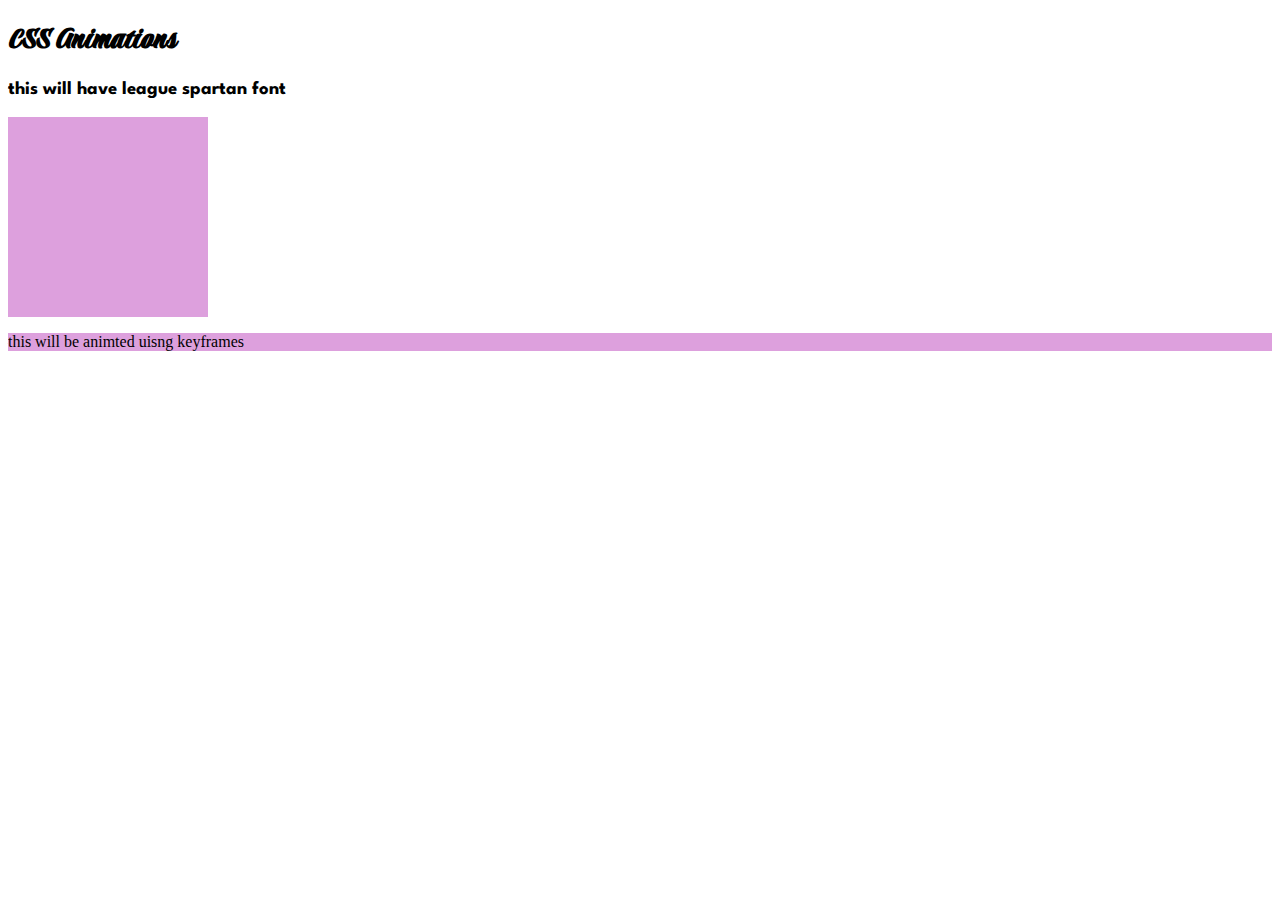
<file: index.html>
<!DOCTYPE html>
<html lang="en">
<head>
    <meta charset="UTF-8">
    <meta http-equiv="X-UA-Compatible" content="IE=edge">
    <meta name="viewport" content="width=device-width, initial-scale=1.0">
    <link rel="preconnect" href="https://fonts.googleapis.com">
<link rel="preconnect" href="https://fonts.gstatic.com" crossorigin>
<link href="https://fonts.googleapis.com/css2?family=League+Spartan:wght@100&display=swap" rel="stylesheet">
    <link rel="stylesheet" href="style.css">

    <title>CSS Animations</title>
    <style> 
    h3{
    font-family: 'League Spartan', sans-serif;
    }
    </style>
</head>
<body>
    <h1> CSS Animations</h1>
    <h3> this will have league spartan font</h3>
    <div></div>
    <p>this will be animted uisng keyframes</p>
   
    <!-- <a href="https://github.com/lvemavarapu/">
        <img alt="git" src="./github-octocat.png"width="150" height="70" >      
     </a> -->
</body>
</html>
</file>
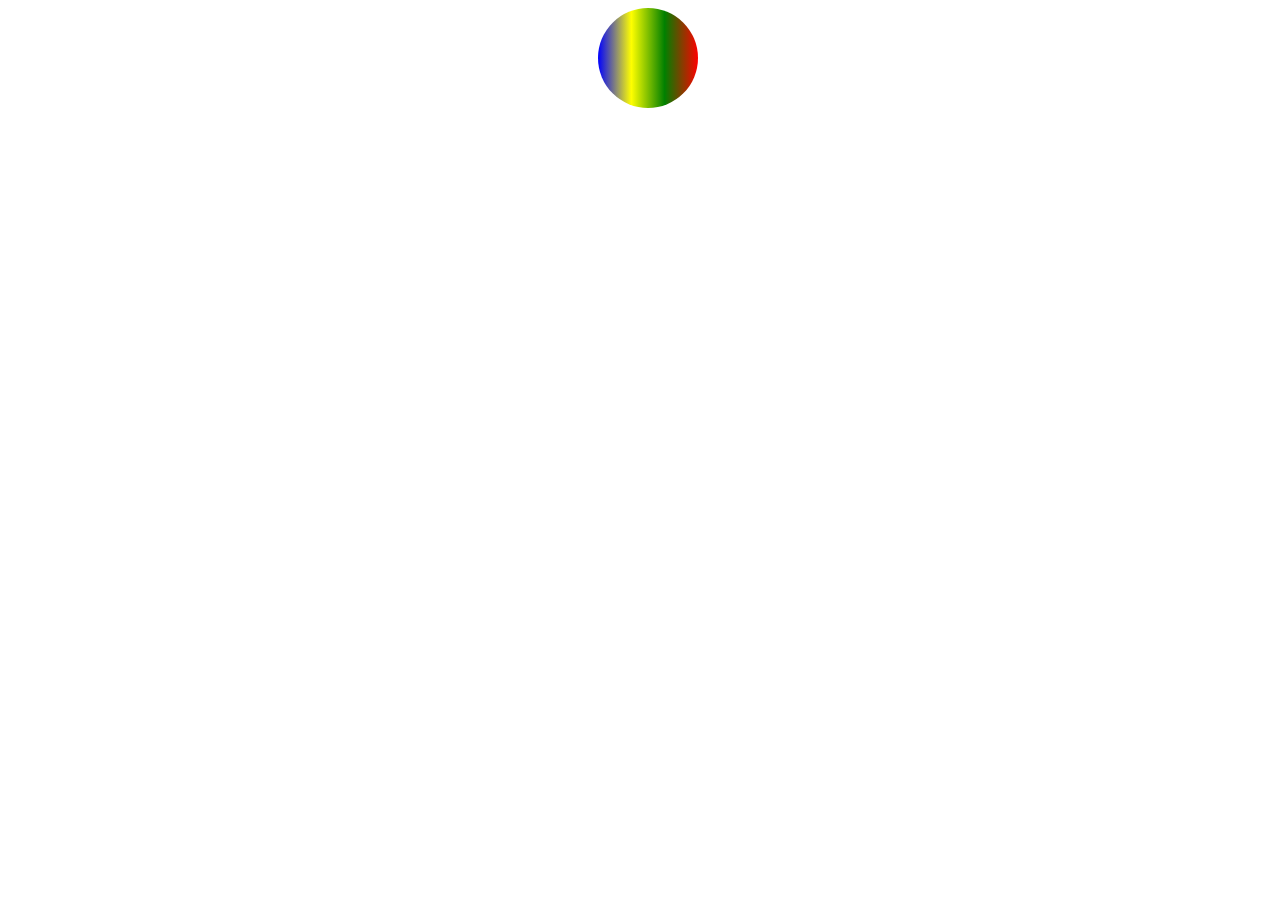
<file: bounceball/index.html>
<!DOCTYPE html>
<html lang="en">
<head>
    <meta charset="UTF-8">
    <meta http-equiv="X-UA-Compatible" content="IE=edge">
    <meta name="viewport" content="width=device-width, initial-scale=1.0">
    <link rel="stylesheet" href="style.css" />
    <title>Bouncing ball demo</title>
</head>
<body>
    <div class ="background">
        <div class="bouncyball"></div>
    </div>
</body>
</html>
</file>
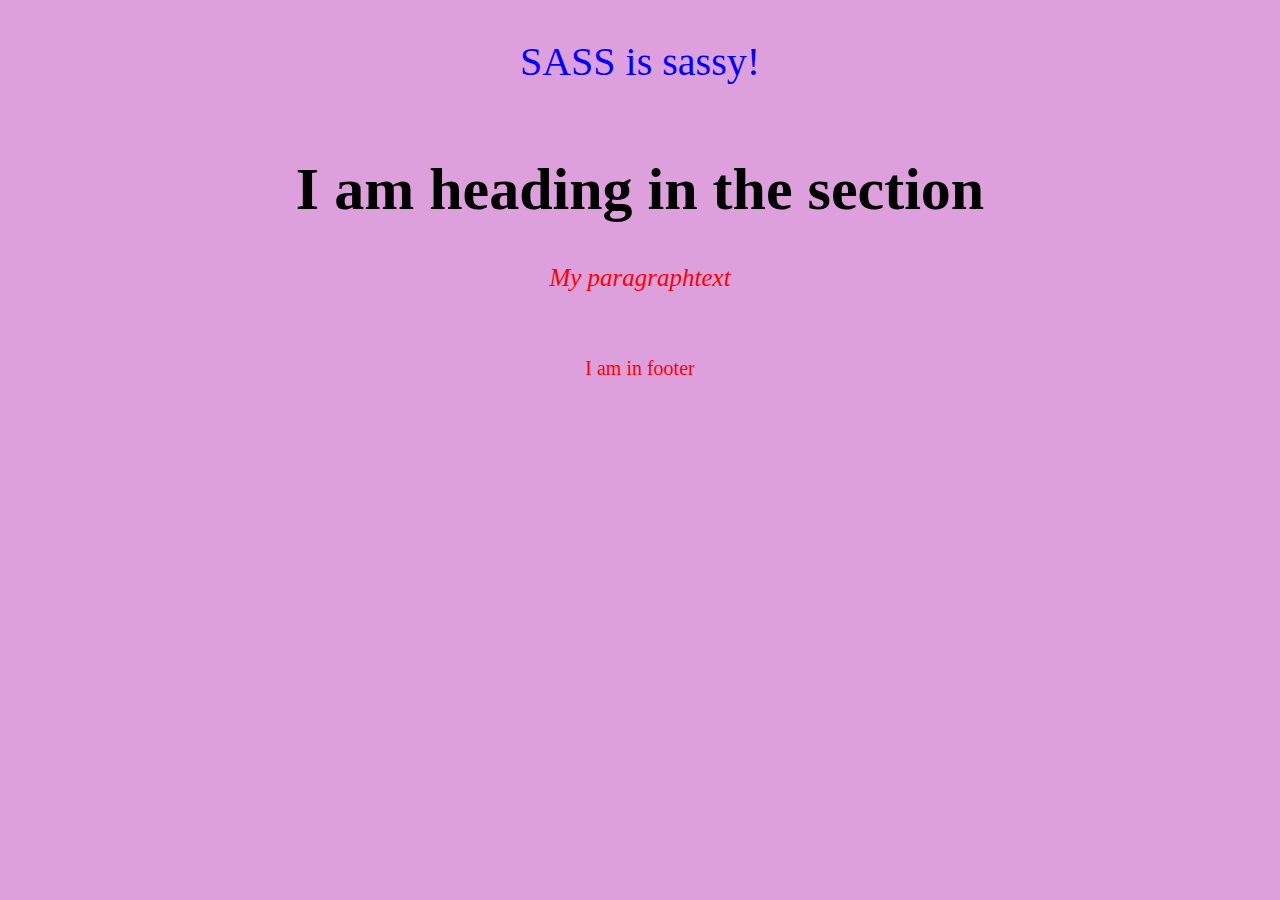
<file: sass-lesson/index.html>
<!DOCTYPE html>
<html lang="en">
<head>
    <meta charset="UTF-8">
    <meta http-equiv="X-UA-Compatible" content="IE=edge">
    <meta name="viewport" content="width=device-width, initial-scale=1.0">
    <link rel="stylesheet" href="style.css"/>
    <title>Document</title>
</head>
<body>
  <header>SASS is sassy!</header>
  <section> 
      <h1>I am heading in the section</h1>
      <p> My <span>paragraph</span>text</p>
  </section>
  <footer>
      <p> I am in footer</p>
  </footer>
</body>
</html>
</file>
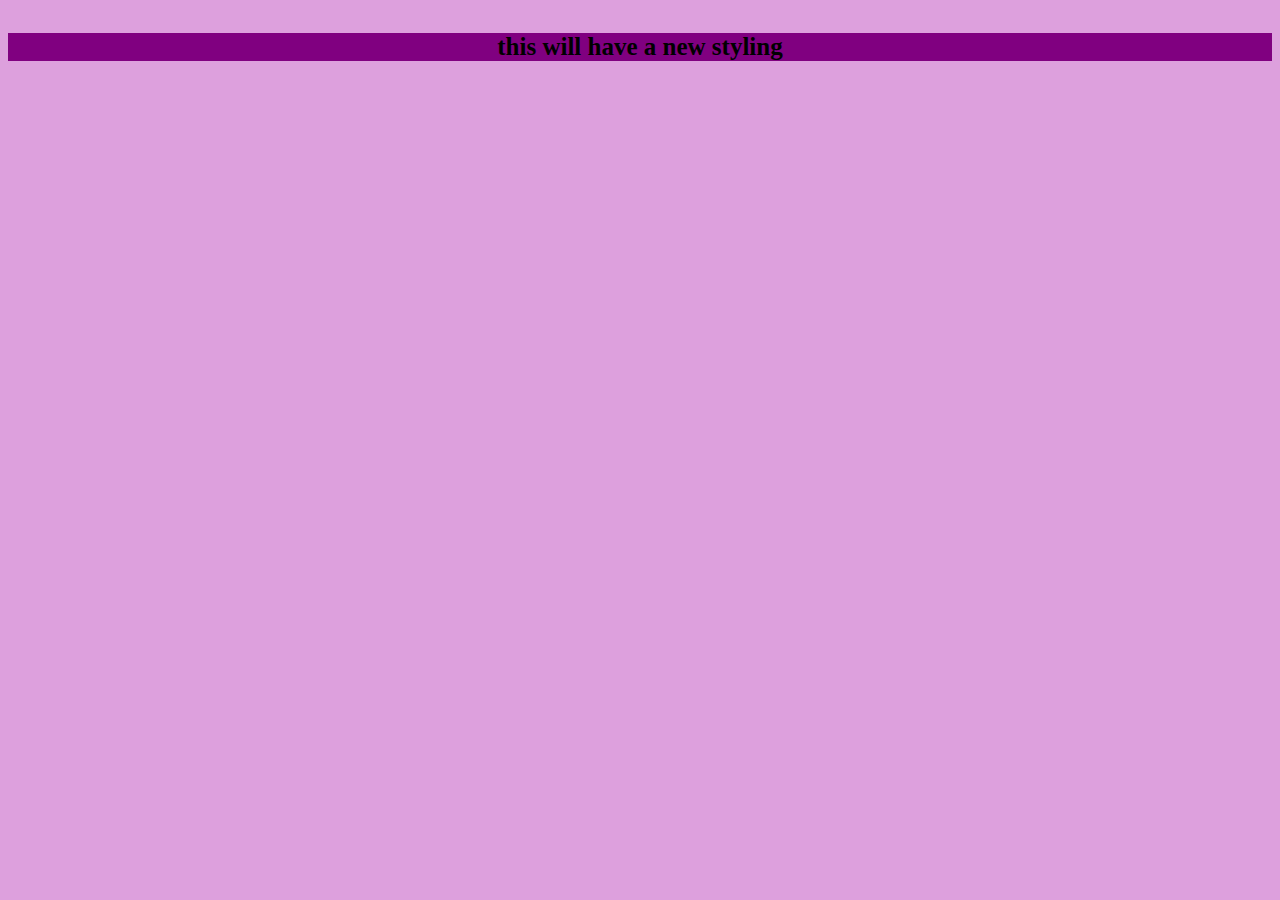
<file: sass-lesson/lavanya.html>
<!DOCTYPE html>
<html lang="en">
<head>
    <meta charset="UTF-8">
    <meta http-equiv="X-UA-Compatible" content="IE=edge">
    <meta name="viewport" content="width=device-width, initial-scale=1.0">
    <link rel="stylesheet" href="lavanya.css">
    <title>Document</title>
</head>
<body>
    <h4>this will have a new styling</h4>
</body>
</html>
</file>
<file: style.css>
@import url('https://fonts.googleapis.com/css2?family=Praise&display=swap');
h1{
    font-family: 'Praise', cursive;
    
}
h1:hover{
    color: greenyellow;
    font-size: 3em;
}

div{
    width:200px;
    height:200px;
    background-color: plum;
   
    
}
div:hover{
    border:2px solid black;
    width:300px;
    height:300px;
    transform: translate(300px,500px);
    
}
p{
    background-color:plum;
    animation-name:plumanimation ;
    animation-duration:5s;
    animation-delay: 2s;
    animation-iteration-count: infinite;
}
@keyframes plumanimation{
    from { background-color:plum;}to { background-color:yellow}
    0%{margin-left:0;font-size: 3em;}
    25%{margin-left:300px;}
    50%{margin-top: 200px;}
    100%{margin-bottom: 30px;}
}
</file>
<file: bounceball/style.css>
.background{
    width:100vw;
    height:300px;
    display:flex;
    justify-content:center;
    
}
.bouncyball{
    width:100px;
    height:100px;
    /* background-color:red; */
    background-image: linear-gradient(to left,red,green,yellow,blue);
    border-radius:50%;
    position:relative;
    /* animation:bounce 3s; */
    animation-name: bounce ;
    animation-duration:1s;
    animation-direction:alternate;
    animation-iteration-count: infinite;
}

@keyframes bounce{
    from{
        top:800px
    }
    to{
        top:0px;
    }
}
</file>
<file: sass-lesson/style.css>
p {
  color: red;
}

body {
  text-align: center;
}

header {
  padding: 30px;
  text-align: center;
  font-size: 40px;
  color: blue;
}

footer {
  padding: 20px;
  text-align: center;
  font-size: 20px;
  color: blue;
}

body {
  background-color: plum;
  font-size: 25px;
}

section {
  background-color: plum;
}
section h1 {
  font-size: 60px;
}
section h1:hover {
  color: green;
}
section p {
  font-style: italic;
}
section p span {
  color: red;
}

/*# sourceMappingURL=style.css.map */
</file>
<file: sass-lesson/lavanya.css>
p {
  color: red;
}

body {
  text-align: center;
}

header {
  padding: 30px;
  text-align: center;
  font-size: 40px;
  color: blue;
}

footer {
  padding: 20px;
  text-align: center;
  font-size: 20px;
  color: blue;
}

body {
  background-color: plum;
  font-size: 25px;
}

section {
  background-color: plum;
}
section h1 {
  font-size: 60px;
}
section h1:hover {
  color: green;
}
section p {
  font-style: italic;
}
section p span {
  color: red;
}

h4 {
  background-color: purple;
}

/*# sourceMappingURL=lavanya.css.map */
</file>
